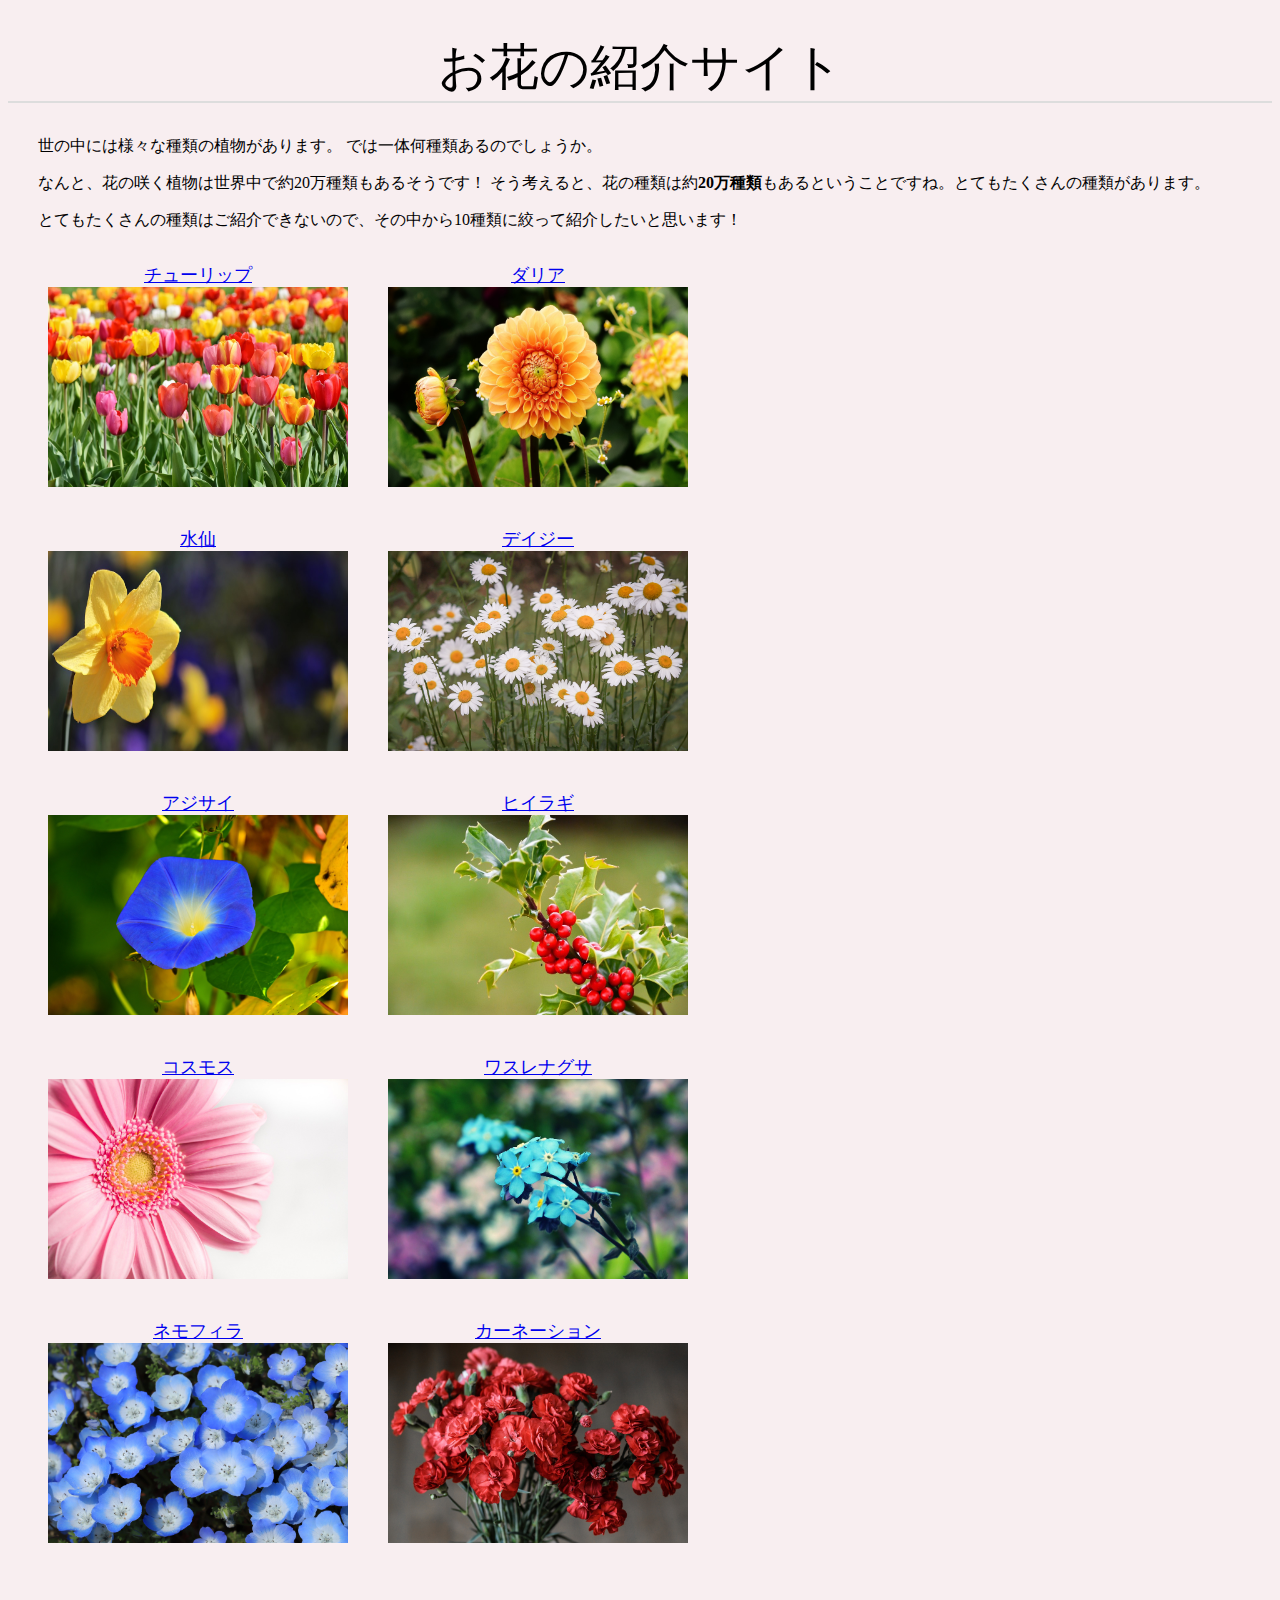
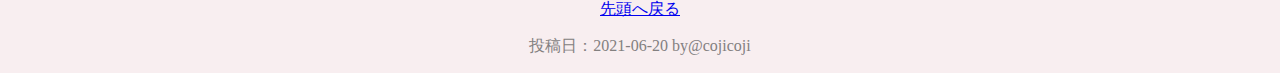
<file: flower/index.html>
<!DOCTYPE html>
<html lang="ja">
  <head>
    <meta charset="UTF-8">
    <title>お花の紹介</title>
    <link rel="stylesheet" href="css/style.css">
    <meta name="desctription" content="様々な種類のお花を紹介します。">
    <link rel="icon" href="favicon.png">
  </head>
  <body>
    <header>
      <h1>お花の紹介サイト</h1>
        <p>
          世の中には様々な種類の植物があります。
          では一体何種類あるのでしょうか。
        </p>
        <p>
          なんと、花の咲く植物は世界中で約20万種類もあるそうです！
          そう考えると、花の種類は約<strong>20万種類</strong>もあるということですね。とてもたくさんの種類があります。
        </p>
        <p>
          とてもたくさんの種類はご紹介できないので、その中から10種類に絞って紹介したいと思います！
        </p>
    </header>
    <main>
      <section>
        <ul>
          <li><a href="chu-lip.html">チューリップ</a></li>
          <img src="img/chulip.png">
          <br>
          <br>
          <br>
          <li><a href="suisen.html">水仙</a></li>
          <img src="img/suisen.png">
          <br>
          <br>
          <br>
          <li><a href="ajisai.html">アジサイ</a></li>
          <img src="img/ajisai.png">
          <br>
          <br>
          <br>
          <li><a href="cosmos.html">コスモス</a></li>
          <img src="img/cosmos.png">
          <br>
          <br>
          <br>
          <li><a href="nemohuila.html">ネモフィラ</a></li>
          <img src="img/nemohuila.png">
          <br>
          <br>
          <br>
        </ul>
      </section>
      <section>
        <ul>
          <li><a href="dalia.html">ダリア</a></li>
          <img src="img/dalia.png">
          <br>
          <br>
          <br>
          <li><a href="deiji-.html">デイジー</a></li>
          <img src="img/deiji-.png">
          <br>
          <br>
          <br>
          <li><a href="hiilagi.html">ヒイラギ</a></li>
          <img src="img/hiilagi.png">
          <br>
          <br>
          <br>
          <li><a href="wasurenagusa.html">ワスレナグサ</a></li>
          <img src="img/wasurenagusa.png">
          <br>
          <br>
          <br>
          <li><a href="ca-ne-syon.html">カーネーション</a></li>
          <img src="img/ka-ne-syon.png">
        </ul>
      </section>
    </main>
    <footer>
      <a href=#top>先頭へ戻る</a>
      <p>投稿日：2021-06-20  by@cojicoji</p>
    </footer>
  </body>
</html>
</file>
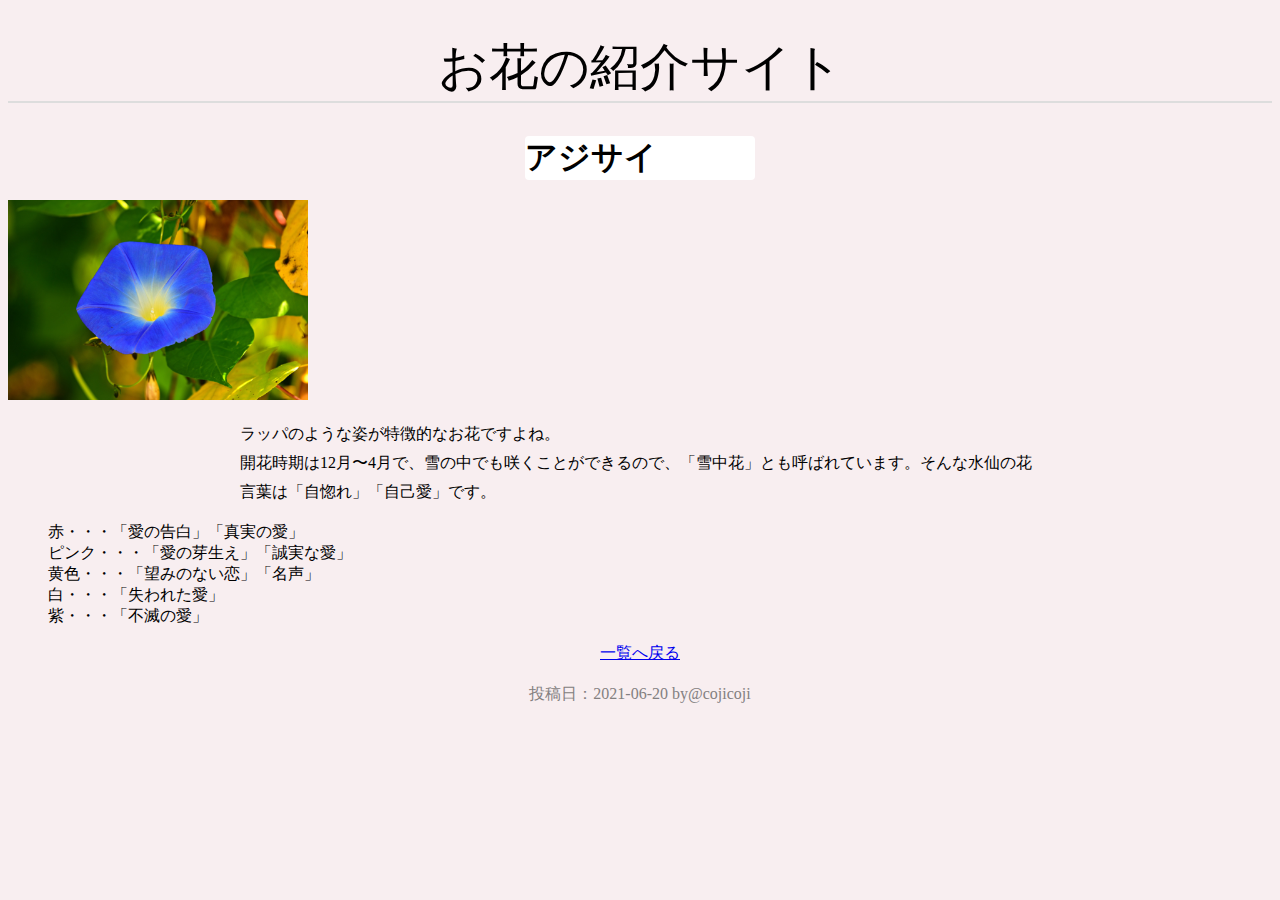
<file: flower/ajisai.html>
<!DOCTYPE html>
<html lang="ja">
  <head>
    <meta charset="UTF-8">
    <title>お花の紹介</title>
    <link rel="stylesheet" href="css/styleajisai.css">
    <meta name="desctription" content="様々な種類のお花を紹介します。">
    <link rel="icon" href="favicon.png">
  </head>
  <body>
    <header>
      <h1>お花の紹介サイト</h1>
    </header>
    <main>
      <h1>アジサイ</h1>
      <img src="img/ajisai.png">
      <p>
        ラッパのような姿が特徴的なお花ですよね。<br>開花時期は12月〜4月で、雪の中でも咲くことができるので、「雪中花」とも呼ばれています。そんな水仙の花言葉は「自惚れ」「自己愛」です。
      </p>
      <div>
        <ul>
          <li>赤・・・「愛の告白」「真実の愛」</li>
          <li>ピンク・・・「愛の芽生え」「誠実な愛」</li>
          <li>黄色・・・「望みのない恋」「名声」</li>
          <li>白・・・「失われた愛」</li>
          <li>紫・・・「不滅の愛」</li>
        </ul>
      </div>
    </main>
    <footer>
      <a href="index.html">一覧へ戻る</a>
      <p>投稿日：2021-06-20  by@cojicoji</p>
    </footer>
  </body>
</html>
</file>
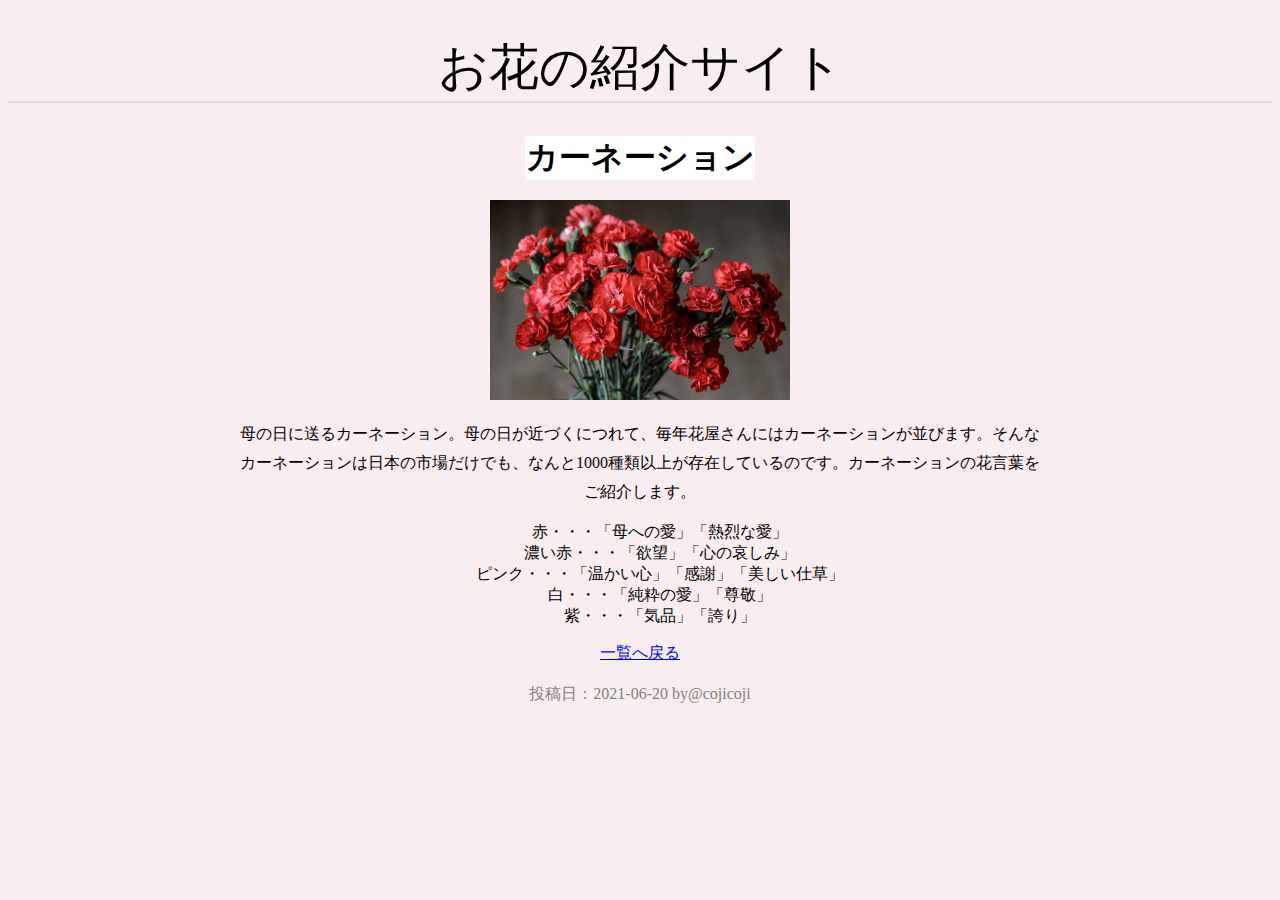
<file: flower/ca-ne-syon.html>
<!DOCTYPE html>
<html lang="ja">
  <head>
    <meta charset="UTF-8">
    <title>お花の紹介</title>
    <link rel="stylesheet" href="css/styleca-ne-syon.css">
    <meta name="desctription" content="様々な種類のお花を紹介します。">
    <link rel="icon" href="favicon.png">
  </head>
  <body>
    <header>
      <h1>お花の紹介サイト</h1>
    </header>
    <main>
      <h1>カーネーション</h1>
      <img src="img/ka-ne-syon.png">
      <p>
        母の日に送るカーネーション。母の日が近づくにつれて、毎年花屋さんにはカーネーションが並びます。そんなカーネーションは日本の市場だけでも、なんと1000種類以上が存在しているのです。カーネーションの花言葉をご紹介します。
      </p>
      <div>
        <ul>
          <li>赤・・・「母への愛」「熱烈な愛」</li>
          <li>濃い赤・・・「欲望」「心の哀しみ」</li>
          <li>ピンク・・・「温かい心」「感謝」「美しい仕草」</li>
          <li>白・・・「純粋の愛」「尊敬」</li>
          <li>紫・・・「気品」「誇り」</li>
        </ul>
      </div>
    </main>
    <footer>
      <a href="index.html">一覧へ戻る</a>
      <p>投稿日：2021-06-20  by@cojicoji</p>
    </footer>
  </body>
</html>
</file>
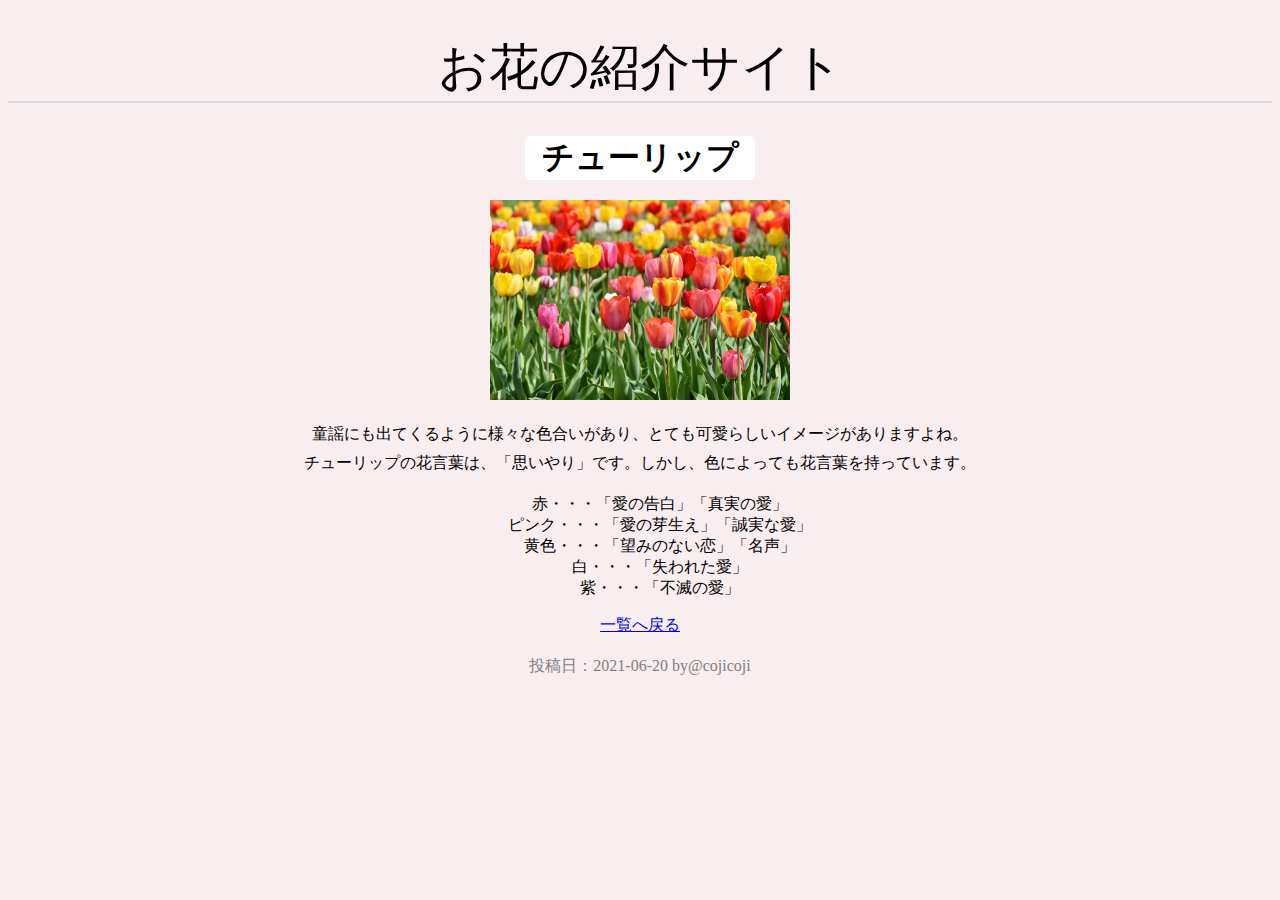
<file: flower/chu-lip.html>
<!DOCTYPE html>
<html lang="ja">
  <head>
    <meta charset="UTF-8">
    <title>お花の紹介</title>
    <link rel="stylesheet" href="css/stylechulip.css">
    <meta name="desctription" content="様々な種類のお花を紹介します。">
    <link rel="icon" href="favicon.png">
  </head>
  <body>
    <header>
      <h1>お花の紹介サイト</h1>
    </header>
    <main>
      <h1>チューリップ</h1>
      <img src="img/chulip.png">
      <p>
        童謡にも出てくるように様々な色合いがあり、とても可愛らしいイメージがありますよね。<br>
        チューリップの花言葉は、「思いやり」です。しかし、色によっても花言葉を持っています。
      </p>
      <div>
        <ul>
          <li>赤・・・「愛の告白」「真実の愛」</li>
          <li>ピンク・・・「愛の芽生え」「誠実な愛」</li>
          <li>黄色・・・「望みのない恋」「名声」</li>
          <li>白・・・「失われた愛」</li>
          <li>紫・・・「不滅の愛」</li>
       </ul>
      </div> 
    </main>
    <footer>
      <a href="index.html">一覧へ戻る</a>
      <p>投稿日：2021-06-20  by@cojicoji</p>
    </footer>
  </body>
</html>
</file>
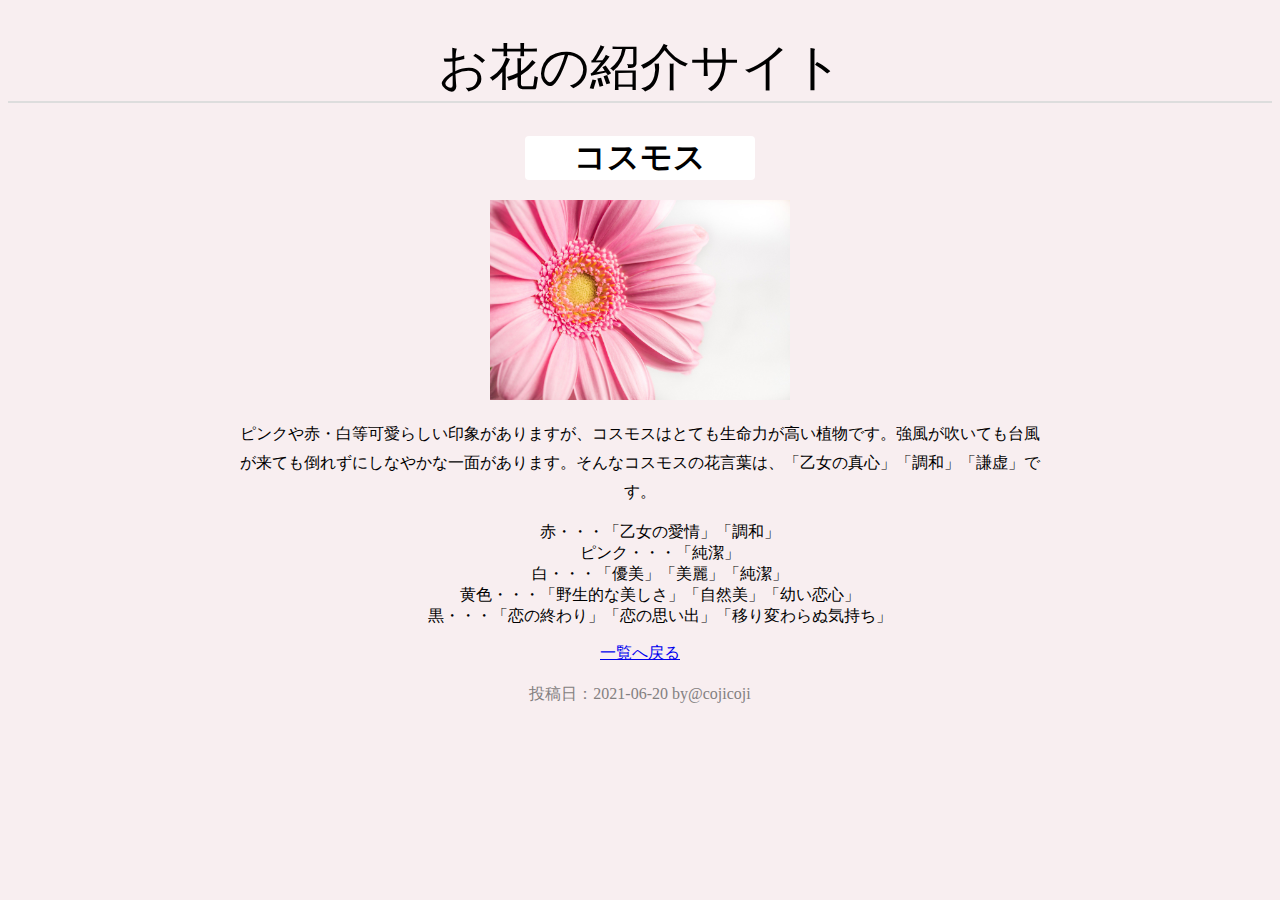
<file: flower/cosmos.html>
<!DOCTYPE html>
<html lang="ja">
  <head>
    <meta charset="UTF-8">
    <title>お花の紹介</title>
    <link rel="stylesheet" href="css/stylecosmos.css">
    <meta name="desctription" content="様々な種類のお花を紹介します。">
    <link rel="icon" href="favicon.png">
  </head>
  <body>
    <header>
      <h1>お花の紹介サイト</h1>
    </header>
    <main>
      <h1>コスモス</h1>
      <img src="img/cosmos.png">
      <p>
        ピンクや赤・白等可愛らしい印象がありますが、コスモスはとても生命力が高い植物です。強風が吹いても台風が来ても倒れずにしなやかな一面があります。そんなコスモスの花言葉は、「乙女の真心」「調和」「謙虚」です。
      </p>
      <div>
        <ul>
          <li>赤・・・「乙女の愛情」「調和」</li>
          <li>ピンク・・・「純潔」</li>
          <li>白・・・「優美」「美麗」「純潔」</li>
          <li>黄色・・・「野生的な美しさ」「自然美」「幼い恋心」</li>
          <li>黒・・・「恋の終わり」「恋の思い出」「移り変わらぬ気持ち」</li>
        </ul>
      </div>
    </main>
    <footer>
      <a href="index.html">一覧へ戻る</a>
      <p>投稿日：2021-06-20  by@cojicoji</p>
    </footer>
  </body>
</html>
</file>
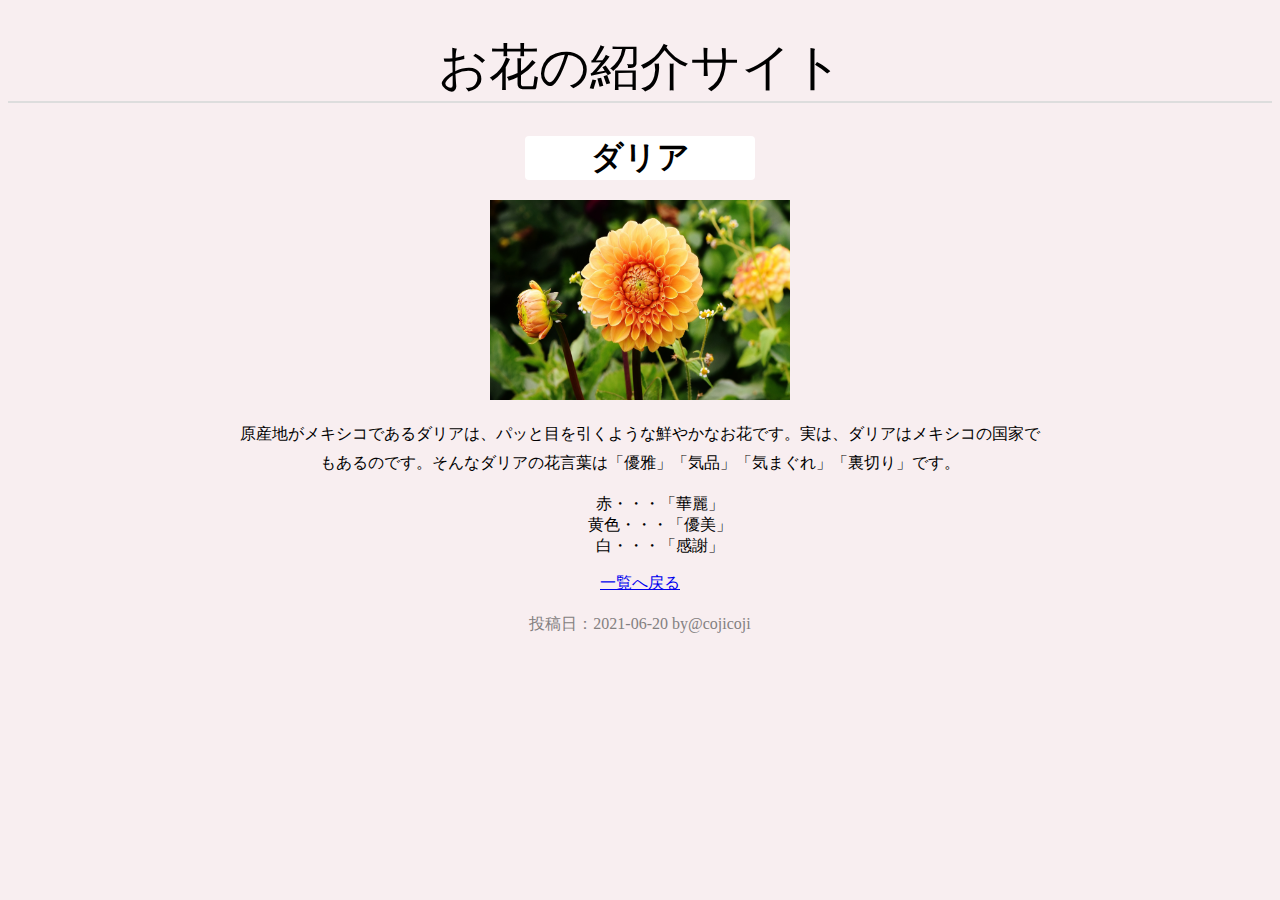
<file: flower/dalia.html>
<!DOCTYPE html>
<html lang="ja">
  <head>
    <meta charset="UTF-8">
    <title>お花の紹介</title>
    <link rel="stylesheet" href="css/styledalia.css">
    <meta name="desctription" content="様々な種類のお花を紹介します。">
    <link rel="icon" href="favicon.png">
  </head>
  <body>
    <header>
      <h1>お花の紹介サイト</h1>
    </header>
    <main>
      <h1>ダリア</h1>
      <img src="img/dalia.png">
      <p>
        原産地がメキシコであるダリアは、パッと目を引くような鮮やかなお花です。実は、ダリアはメキシコの国家でもあるのです。そんなダリアの花言葉は「優雅」「気品」「気まぐれ」「裏切り」です。
      </p>
      <div>
        <ul>
          <li>赤・・・「華麗」</li>
          <li>黄色・・・「優美」</li>
          <li>白・・・「感謝」</li>
        </ul>
      </div>
    </main>
    <footer>
      <a href="index.html">一覧へ戻る</a>
      <p>投稿日：2021-06-20  by@cojicoji</p>
    </footer>
  </body>
</html>
</file>
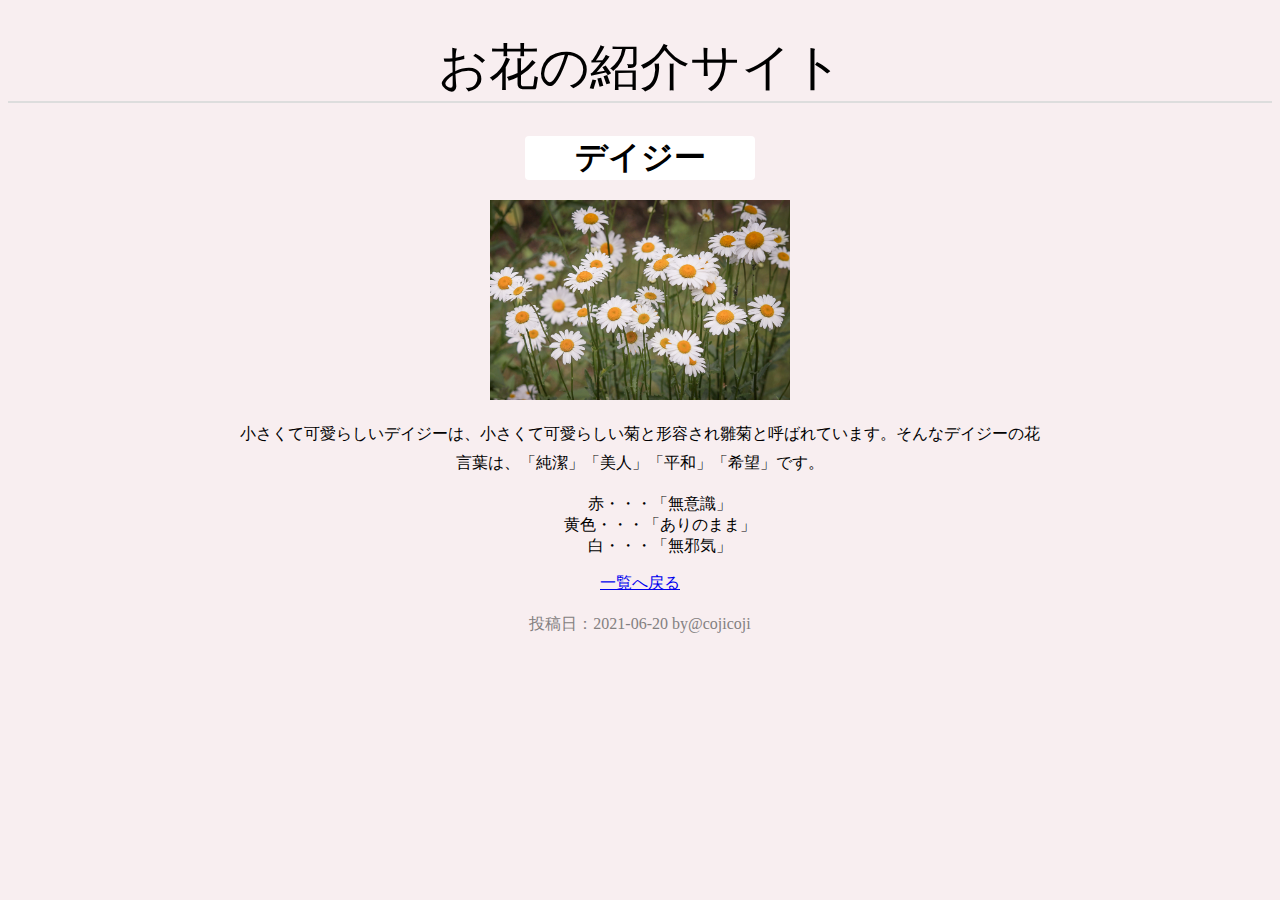
<file: flower/deiji-.html>
<!DOCTYPE html>
<html lang="ja">
  <head>
    <meta charset="UTF-8">
    <title>お花の紹介</title>
    <link rel="stylesheet" href="css/styledeiji-.css">
    <meta name="desctription" content="様々な種類のお花を紹介します。">
    <link rel="icon" href="favicon.png">
  </head>
  <body>
    <header>
      <h1>お花の紹介サイト</h1>
    </header>
    <main>
      <h1>デイジー</h1>
      <img src="img/deiji-.png">
      <p>
        小さくて可愛らしいデイジーは、小さくて可愛らしい菊と形容され雛菊と呼ばれています。そんなデイジーの花言葉は、「純潔」「美人」「平和」「希望」です。
      </p>
      <div>
        <ul>
          <li>赤・・・「無意識」</li>
          <li>黄色・・・「ありのまま」</li>
          <li>白・・・「無邪気」</li>
        </ul>
      </div>
    </main>
    <footer>
      <a href="index.html">一覧へ戻る</a>
      <p>投稿日：2021-06-20  by@cojicoji</p>
    </footer>
  </body>
</html>
</file>
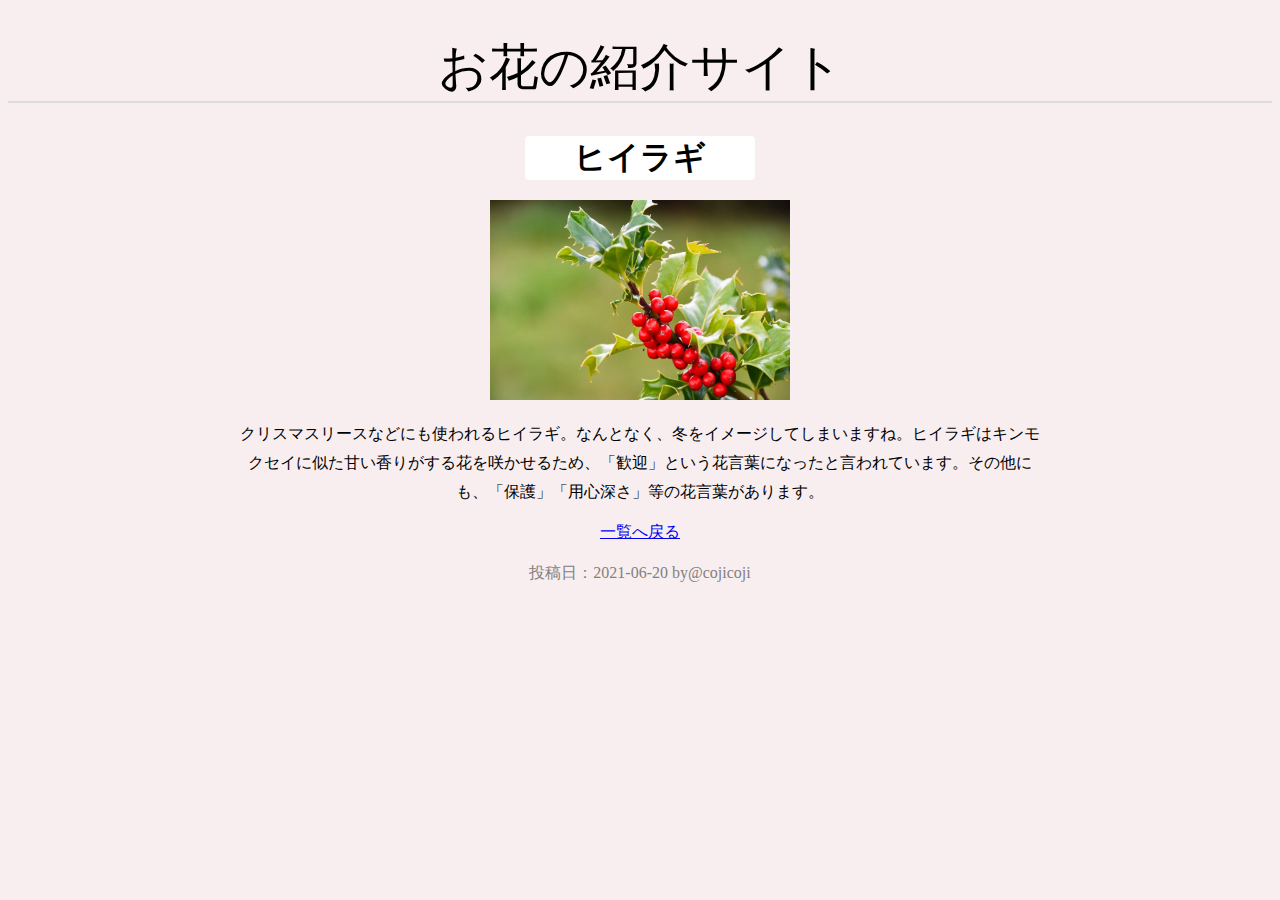
<file: flower/hiilagi.html>
<!DOCTYPE html>
<html lang="ja">
  <head>
    <meta charset="UTF-8">
    <title>お花の紹介</title>
    <link rel="stylesheet" href="css/stylehiilagi.css">
    <meta name="desctription" content="様々な種類のお花を紹介します。">
    <link rel="icon" href="favicon.png">
  </head>
  <body>
    <header>
      <h1>お花の紹介サイト</h1>
    </header>
    <main>
      <h1>ヒイラギ</h1>
      <img src="img/hiilagi.png">
      <p>
        クリスマスリースなどにも使われるヒイラギ。なんとなく、冬をイメージしてしまいますね。ヒイラギはキンモクセイに似た甘い香りがする花を咲かせるため、「歓迎」という花言葉になったと言われています。その他にも、「保護」「用心深さ」等の花言葉があります。
      </p>
    </main>
    <footer>
      <a href="index.html">一覧へ戻る</a>
      <p>投稿日：2021-06-20  by@cojicoji</p>
    </footer>
  </body>
</html>
</file>
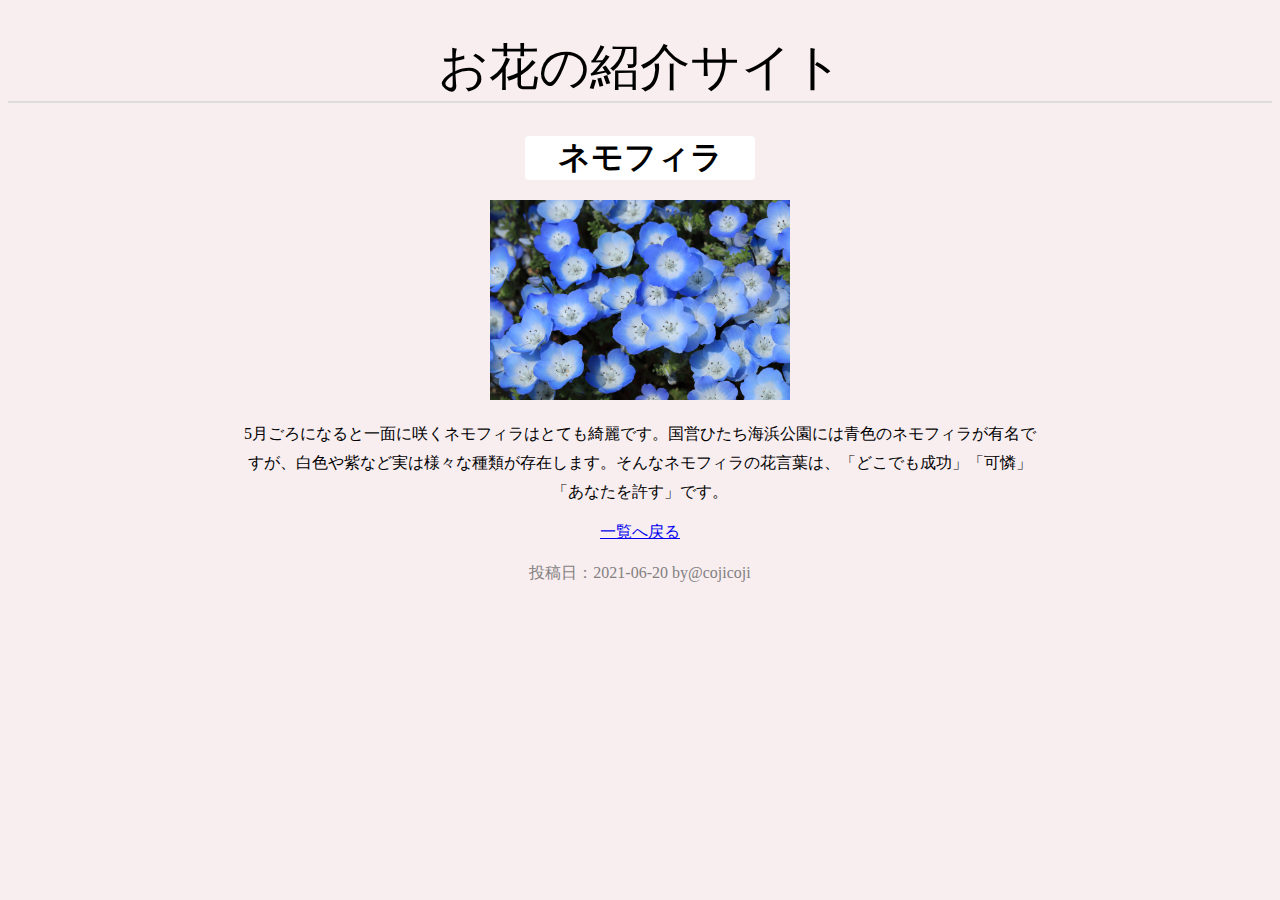
<file: flower/nemohuila.html>
<!DOCTYPE html>
<html lang="ja">
  <head>
    <meta charset="UTF-8">
    <title>お花の紹介</title>
    <link rel="stylesheet" href="css/stylenemohuila.css">
    <meta name="desctription" content="様々な種類のお花を紹介します。">
    <link rel="icon" href="favicon.png">
  </head>
  <body>
    <header>
      <h1>お花の紹介サイト</h1>
    </header>
    <main>
      <h1>ネモフィラ</h1>
      <img src="img/nemohuila.png">
      <p>
        5月ごろになると一面に咲くネモフィラはとても綺麗です。国営ひたち海浜公園には青色のネモフィラが有名ですが、白色や紫など実は様々な種類が存在します。そんなネモフィラの花言葉は、「どこでも成功」「可憐」「あなたを許す」です。
      </p>
    </main>
    <footer>
      <a href="index.html">一覧へ戻る</a>
      <p>投稿日：2021-06-20  by@cojicoji</p>
    </footer>
  </body>
</html>
</file>
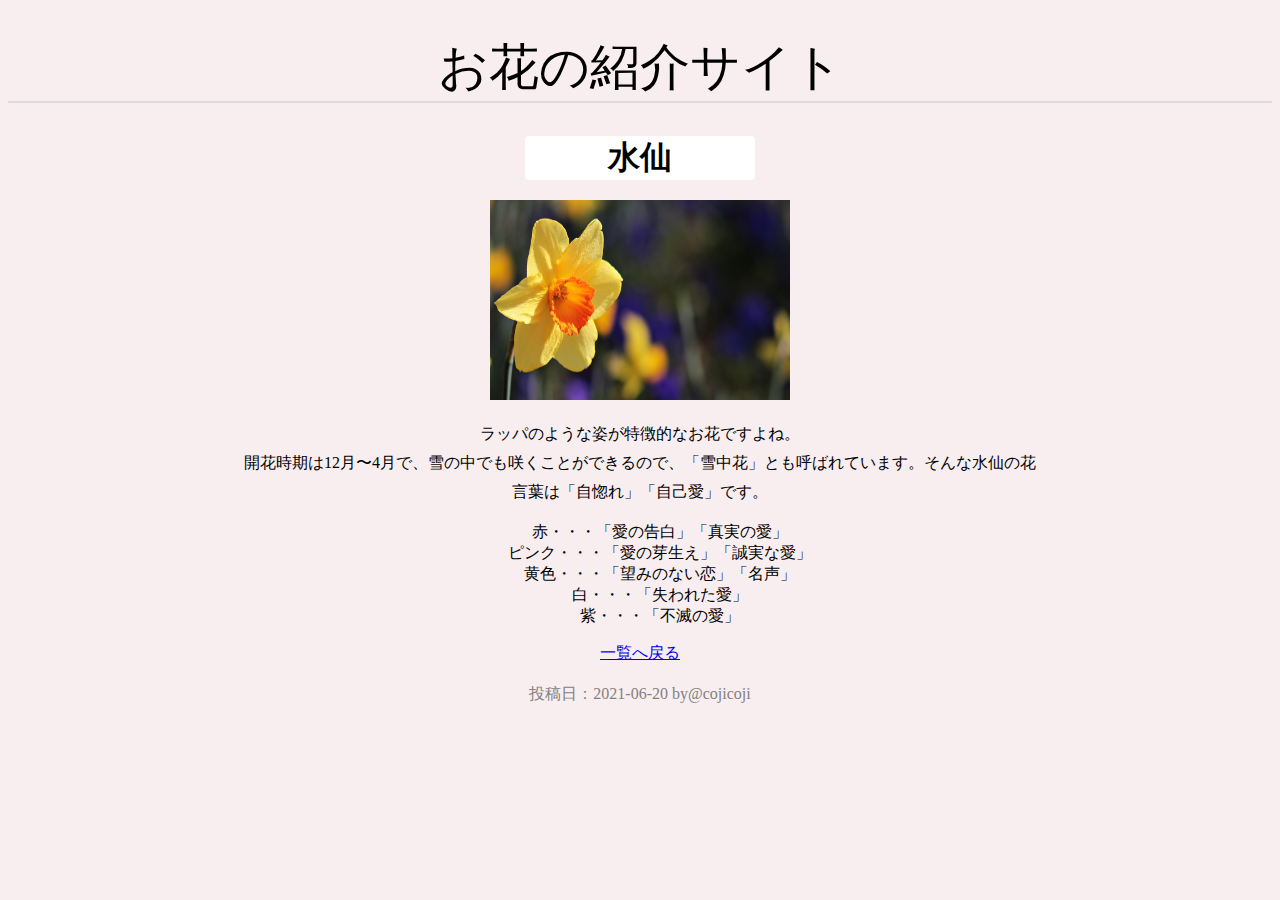
<file: flower/suisen.html>
<!DOCTYPE html>
<html lang="ja">
  <head>
    <meta charset="UTF-8">
    <title>お花の紹介</title>
    <link rel="stylesheet" href="css/stylesuisen.css">
    <meta name="desctription" content="様々な種類のお花を紹介します。">
    <link rel="icon" href="favicon.png">
  </head>
  <body>
    <header>
      <h1>お花の紹介サイト</h1>
    </header>
    <main>
      <h1>水仙</h1>
      <img src="img/suisen.png">
      <p>
        ラッパのような姿が特徴的なお花ですよね。<br>開花時期は12月〜4月で、雪の中でも咲くことができるので、「雪中花」とも呼ばれています。そんな水仙の花言葉は「自惚れ」「自己愛」です。
      </p>
      <div>
        <ul>
          <li>赤・・・「愛の告白」「真実の愛」</li>
          <li>ピンク・・・「愛の芽生え」「誠実な愛」</li>
          <li>黄色・・・「望みのない恋」「名声」</li>
          <li>白・・・「失われた愛」</li>
          <li>紫・・・「不滅の愛」</li>
        </ul>
      </div>
    </main>
    <footer>
      <a href="index.html">一覧へ戻る</a>
      <p>投稿日：2021-06-20  by@cojicoji</p>
    </footer>
  </body>
</html>
</file>
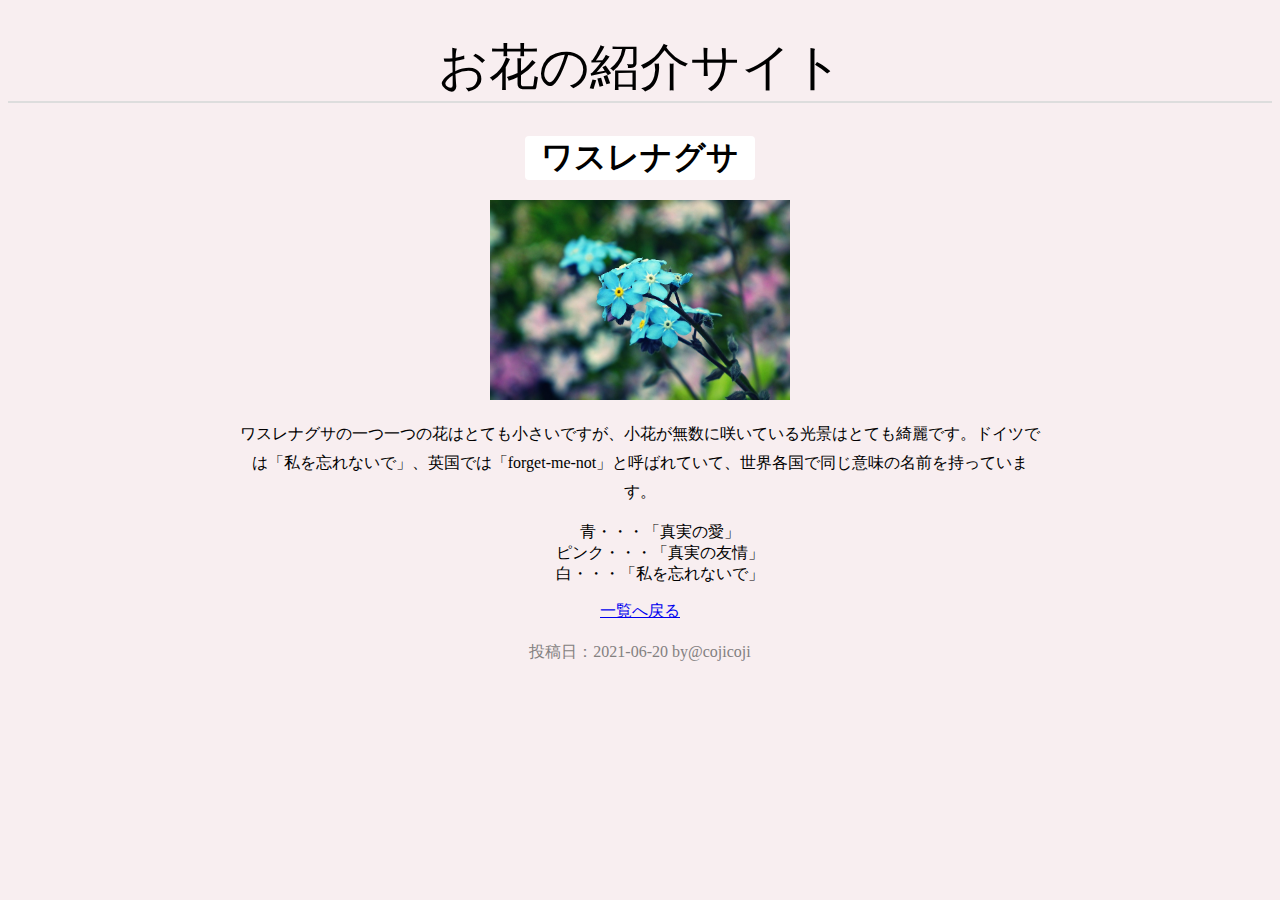
<file: flower/wasurenagusa.html>
<!DOCTYPE html>
<html lang="ja">
  <head>
    <meta charset="UTF-8">
    <title>お花の紹介</title>
    <link rel="stylesheet" href="css/stylewasurenagusa.css">
    <meta name="desctription" content="様々な種類のお花を紹介します。">
    <link rel="icon" href="favicon.png">
  </head>
  <body>
    <header>
      <h1>お花の紹介サイト</h1>
    </header>
    <main>
      <h1>ワスレナグサ</h1>
      <img src="img/wasurenagusa.png">
      <p>
        ワスレナグサの一つ一つの花はとても小さいですが、小花が無数に咲いている光景はとても綺麗です。ドイツでは「私を忘れないで」、英国では「forget-me-not」と呼ばれていて、世界各国で同じ意味の名前を持っています。
      </p>
      <div>
        <ul>
          <li>青・・・「真実の愛」</li>
          <li>ピンク・・・「真実の友情」</li>
          <li>白・・・「私を忘れないで」</li>
        </ul>
      </div>
    </main>
    <footer>
      <a href="index.html">一覧へ戻る</a>
      <p>投稿日：2021-06-20  by@cojicoji</p>
    </footer>
  </body>
</html>
</file>
<file: flower/css/style.css>
body{
  background: rgb(248, 238, 240);
}

h1{
  border-bottom: 2px solid #ddd;
  padding: 30 auto;
  text-align: center;
  font-weight: 550;
  font-size: 50px;
}

p{
  margin-right: 30px;
  margin-left: 30px;
}

img{
  width: 300px;
  height: 200px;
  margin-left: auto;
  margin-right: auto;
}

li{
  list-style: none;
  font-size: 18px;
}

footer{
  text-align: center;
}

footer > p{
  color:rgb(131, 128, 128);
}

@media (min-width: 800px){
  main{
    display: flex;
    text-align: center;
  }
  img{
    display: space-between;
  }
}
</file>
<file: flower/css/styleajisai.css>
body{
  background: rgb(248, 238, 240);
}

header > h1{
  border-bottom: 2px solid #ddd;
  padding: 30 auto;
  text-align: center;
  font-weight: 550;
  font-size: 50px;
}

main > h1{
  background: white;
  border-radius: 4px;
  margin: 20px auto;
  width: 230px;
}

img{
  width: 300px;
  height: 200px;
}

p{
  width: 800px;
  margin-right: auto;
  margin-left: auto;
  line-height: 1.8;
}

div{
  margin-right: auto;
  margin-left: auto;
}

li{
  list-style: none;
  /* text-align:justify; */
  /* width: 40%; */
  margin-right: auto;
  margin-left: auto;
}

footer{
  text-align: center;
}

footer > p{
  color:rgb(131, 128, 128);
}

@media (max-width: 900px) {
  main > p{
    width: 80%;
  }
}
</file>
<file: flower/css/styleca-ne-syon.css>
body{
  background: rgb(248, 238, 240);
}

header > h1{
  border-bottom: 2px solid #ddd;
  padding: 30 auto;
  text-align: center;
  font-weight: 550;
  font-size: 50px;
}

main > h1{
  background: white;
  border-radius: 4px;
  margin: 20px auto;
  width: 230px;
}

img{
  width: 300px;
  height: 200px;
}

main{
  text-align: center;
}

p{
  width: 800px;
  margin-right: auto;
  margin-left: auto;
  line-height: 1.8;
}

div{
  margin-right: auto;
  margin-left: auto;
}

li{
  list-style: none;
  /* text-align:justify; */
  /* width: 40%; */
  margin-right: auto;
  margin-left: auto;
}

footer{
  text-align: center;
}

footer > p{
  color:rgb(131, 128, 128);
}

@media (max-width: 900px) {
  main > p{
    width: 80%;
  }
}
</file>
<file: flower/css/stylechulip.css>
body{
  background: rgb(248, 238, 240);
}

header > h1{
  border-bottom: 2px solid #ddd;
  padding: 30 auto;
  text-align: center;
  font-weight: 550;
  font-size: 50px;
}

main > h1{
  background: white;
  border-radius: 4px;
  margin: 20px auto;
  width: 230px;
}
img{
  width: 300px;
  height: 200px;
}

main{
  text-align: center;
}

p{
  width: 700px;
  margin-right: auto;
  margin-left: auto;
  line-height: 1.8;
}

div{
  margin-right: auto;
  margin-left: auto;
}

li{
  list-style: none;
  /* text-align:justify; */
  /* width: 40%; */
  margin-right: auto;
  margin-left: auto;
}

footer{
  text-align: center;
}

footer > p{
  color:rgb(131, 128, 128);
}


@media (max-width: 900px) {
  main > p{
    width: 80%;
  }
}
</file>
<file: flower/css/stylecosmos.css>
body{
  background: rgb(248, 238, 240);
}

header > h1{
  border-bottom: 2px solid #ddd;
  padding: 30 auto;
  text-align: center;
  font-weight: 550;
  font-size: 50px;
}

main > h1{
  background: white;
  border-radius: 4px;
  margin: 20px auto;
  width: 230px;
}

img{
  width: 300px;
  height: 200px;
}

main{
  text-align: center;
}

p{
  width: 800px;
  margin-right: auto;
  margin-left: auto;
  line-height: 1.8;
}

div{
  margin-right: auto;
  margin-left: auto;
}

li{
  list-style: none;
  /* text-align:justify; */
  /* width: 40%; */
  margin-right: auto;
  margin-left: auto;
}

footer{
  text-align: center;
}

footer > p{
  color:rgb(131, 128, 128);
}

@media (max-width: 900px) {
  main > p{
    width: 80%;
  }
}
</file>
<file: flower/css/styledalia.css>
body{
  background: rgb(248, 238, 240);
}

header > h1{
  border-bottom: 2px solid #ddd;
  padding: 30 auto;
  text-align: center;
  font-weight: 550;
  font-size: 50px;
}

main > h1{
  background: white;
  border-radius: 4px;
  margin: 20px auto;
  width: 230px;
}

img{
  width: 300px;
  height: 200px;
}

main{
  text-align: center;
}

p{
  width: 800px;
  margin-right: auto;
  margin-left: auto;
  line-height: 1.8;
}

div{
  margin-right: auto;
  margin-left: auto;
}

li{
  list-style: none;
  /* text-align:justify; */
  /* width: 40%; */
  margin-right: auto;
  margin-left: auto;
}

footer{
  text-align: center;
}

footer > p{
  color:rgb(131, 128, 128);
}

@media (max-width: 900px) {
  main > p{
    width: 80%;
  }
}
</file>
<file: flower/css/styledeiji-.css>
body{
  background: rgb(248, 238, 240);
}

header > h1{
  border-bottom: 2px solid #ddd;
  padding: 30 auto;
  text-align: center;
  font-weight: 550;
  font-size: 50px;
}

main > h1{
  background: white;
  border-radius: 4px;
  margin: 20px auto;
  width: 230px;
}

img{
  width: 300px;
  height: 200px;
}

main{
  text-align: center;
}

p{
  width: 800px;
  margin-right: auto;
  margin-left: auto;
  line-height: 1.8;
}

div{
  margin-right: auto;
  margin-left: auto;
}

li{
  list-style: none;
  /* text-align:justify; */
  /* width: 40%; */
  margin-right: auto;
  margin-left: auto;
}

footer{
  text-align: center;
}

footer > p{
  color:rgb(131, 128, 128);
}

@media (max-width: 900px) {
  main > p{
    width: 80%;
  }
}
</file>
<file: flower/css/stylehiilagi.css>
body{
  background: rgb(248, 238, 240);
}

header > h1{
  border-bottom: 2px solid #ddd;
  padding: 30 auto;
  text-align: center;
  font-weight: 550;
  font-size: 50px;
}

main > h1{
  background: white;
  border-radius: 4px;
  margin: 20px auto;
  width: 230px;
}

img{
  width: 300px;
  height: 200px;
}

main{
  text-align: center;
}

p{
  width: 800px;
  margin-right: auto;
  margin-left: auto;
  line-height: 1.8;
}

div{
  margin-right: auto;
  margin-left: auto;
}

li{
  list-style: none;
  /* text-align:justify; */
  /* width: 40%; */
  margin-right: auto;
  margin-left: auto;
}

footer{
  text-align: center;
}

footer > p{
  color:rgb(131, 128, 128);
}

@media (max-width: 900px) {
  main > p{
    width: 80%;
  }
}
</file>
<file: flower/css/stylenemohuila.css>
body{
  background: rgb(248, 238, 240);
}

header > h1{
  border-bottom: 2px solid #ddd;
  padding: 30 auto;
  text-align: center;
  font-weight: 550;
  font-size: 50px;
}

main > h1{
  background: white;
  border-radius: 4px;
  margin: 20px auto;
  width: 230px;
}

img{
  width: 300px;
  height: 200px;
}

main{
  text-align: center;
}

p{
  width: 800px;
  margin-right: auto;
  margin-left: auto;
  line-height: 1.8;
}

div{
  margin-right: auto;
  margin-left: auto;
}

li{
  list-style: none;
  /* text-align:justify; */
  /* width: 40%; */
  margin-right: auto;
  margin-left: auto;
}

footer{
  text-align: center;
}

footer > p{
  color:rgb(131, 128, 128);
}

@media (max-width: 900px) {
  main > p{
    width: 80%;
  }
}
</file>
<file: flower/css/stylesuisen.css>
body{
  background: rgb(248, 238, 240);
}

header > h1{
  border-bottom: 2px solid #ddd;
  padding: 30 auto;
  text-align: center;
  font-weight: 550;
  font-size: 50px;
}

main > h1{
  background: white;
  border-radius: 4px;
  margin: 20px auto;
  width: 230px;
}

img{
  width: 300px;
  height: 200px;
}

main{
  text-align: center;
}

p{
  width: 800px;
  margin-right: auto;
  margin-left: auto;
  line-height: 1.8;
}

div{
  margin-right: auto;
  margin-left: auto;
}

li{
  list-style: none;
  /* text-align:justify; */
  /* width: 40%; */
  margin-right: auto;
  margin-left: auto;
}

footer{
  text-align: center;
}

footer > p{
  color:rgb(131, 128, 128);
}

@media (max-width: 900px) {
  main > p{
    width: 80%;
  }
}
</file>
<file: flower/css/stylewasurenagusa.css>
body{
  background: rgb(248, 238, 240);
}

header > h1{
  border-bottom: 2px solid #ddd;
  padding: 30 auto;
  text-align: center;
  font-weight: 550;
  font-size: 50px;
}

main > h1{
  background: white;
  border-radius: 4px;
  margin: 20px auto;
  width: 230px;
}

img{
  width: 300px;
  height: 200px;
}

main{
  text-align: center;
}

p{
  width: 800px;
  margin-right: auto;
  margin-left: auto;
  line-height: 1.8;
}

div{
  margin-right: auto;
  margin-left: auto;
}

li{
  list-style: none;
  /* text-align:justify; */
  /* width: 40%; */
  margin-right: auto;
  margin-left: auto;
}

footer{
  text-align: center;
}

footer > p{
  color:rgb(131, 128, 128);
}

@media (max-width: 900px) {
  main > p{
    width: 80%;
  }
}
</file>
